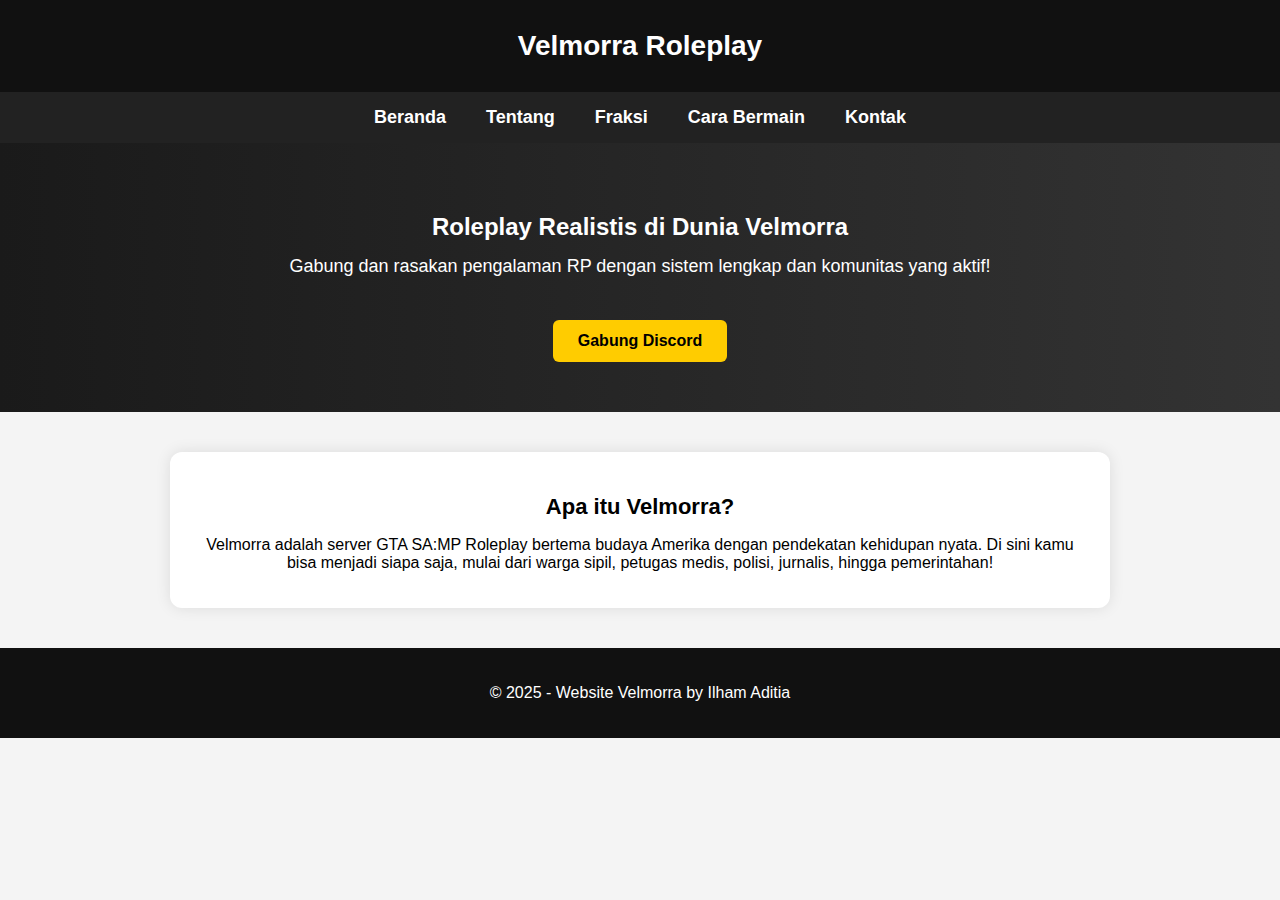
<file: index.html>
<!DOCTYPE html>
<html>
<head>
  <title>VELMORRA WEBSITE</title>
  <style>
    body {
      margin: 0;
      font-family: 'Segoe UI', Tahoma, Geneva, Verdana, sans-serif;
      background-color: #f4f4f4;
    }

    header {
      background-color: #111;
      color: white;
      padding: 30px 20px;
      text-align: center;
      box-shadow: 0 2px 8px rgba(0, 0, 0, 0.2);
    }

    header h1 {
      font-size: 28px; /* Lebih kecil dari sebelumnya */
      margin: 0;
    }

    nav {
      background-color: #222;
      display: flex;
      justify-content: center;
      padding: 15px 0;
      position: sticky;
      top: 0;
      z-index: 1000;
    }

    nav a {
      color: white;
      text-decoration: none;
      margin: 0 20px;
      font-weight: bold;
      font-size: 18px; /* Diperbesar dari 16px ke 18px */
      transition: 0.3s;
    }

    nav a:hover {
      color: #ffcc00;
    }

    .hero {
      text-align: center;
      padding: 50px 20px;
      background: linear-gradient(to right, #1a1a1a, #333);
      color: white;
    }

    .hero img {
      width: 250px;
      border-radius: 20px;
      margin-top: 20px;
    }

    .hero h2 {
      font-size: 24px;
      margin-bottom: 10px;
    }

    .hero p {
      font-size: 18px;
      margin-top: 15px;
    }

    .cta-button {
      display: inline-block;
      margin-top: 25px;
      padding: 12px 25px;
      background-color: #ffcc00;
      color: black;
      text-decoration: none;
      font-weight: bold;
      border-radius: 6px;
      transition: 0.3s;
    }

    .cta-button:hover {
      background-color: #e6b800;
    }

    main {
      max-width: 900px;
      margin: 40px auto;
      padding: 20px;
      background: white;
      border-radius: 12px;
      box-shadow: 0 0 15px rgba(0, 0, 0, 0.1);
      text-align: center;
    }

    main h3 {
      font-size: 22px;
      margin-bottom: 15px;
    }

    footer {
      background-color: #111;
      color: white;
      text-align: center;
      padding: 20px;
      margin-top: 40px;
    }
  </style>
</head>
<body>

  <header>
    <h1>Velmorra Roleplay</h1>
  </header>

  <nav>
    <a href="index.html">Beranda</a>
    <a href="tentang.html">Tentang</a>
    <a href="fraksi.html">Fraksi</a>
    <a href="cara bermain.html">Cara Bermain</a>
    <a href="kontak.html">Kontak</a>
  </nav>

  <div class="hero">
    <h2>Roleplay Realistis di Dunia Velmorra</h2>
    <p>Gabung dan rasakan pengalaman RP dengan sistem lengkap dan komunitas yang aktif!</p>
    <a class="cta-button" href="https://discord.gg/7jUEUC8f6m" target="_blank">Gabung Discord</a>    
  </div>

  <main>
    <h3>Apa itu Velmorra?</h3>
    <p>
      Velmorra adalah server GTA SA:MP Roleplay bertema budaya Amerika dengan pendekatan kehidupan nyata. 
      Di sini kamu bisa menjadi siapa saja, mulai dari warga sipil, petugas medis, polisi, jurnalis, hingga pemerintahan!
    </p>
  </main>

  <footer>
    <p>&copy; 2025 - Website Velmorra by Ilham Aditia</p>
  </footer>

</body>
</html>
</file>
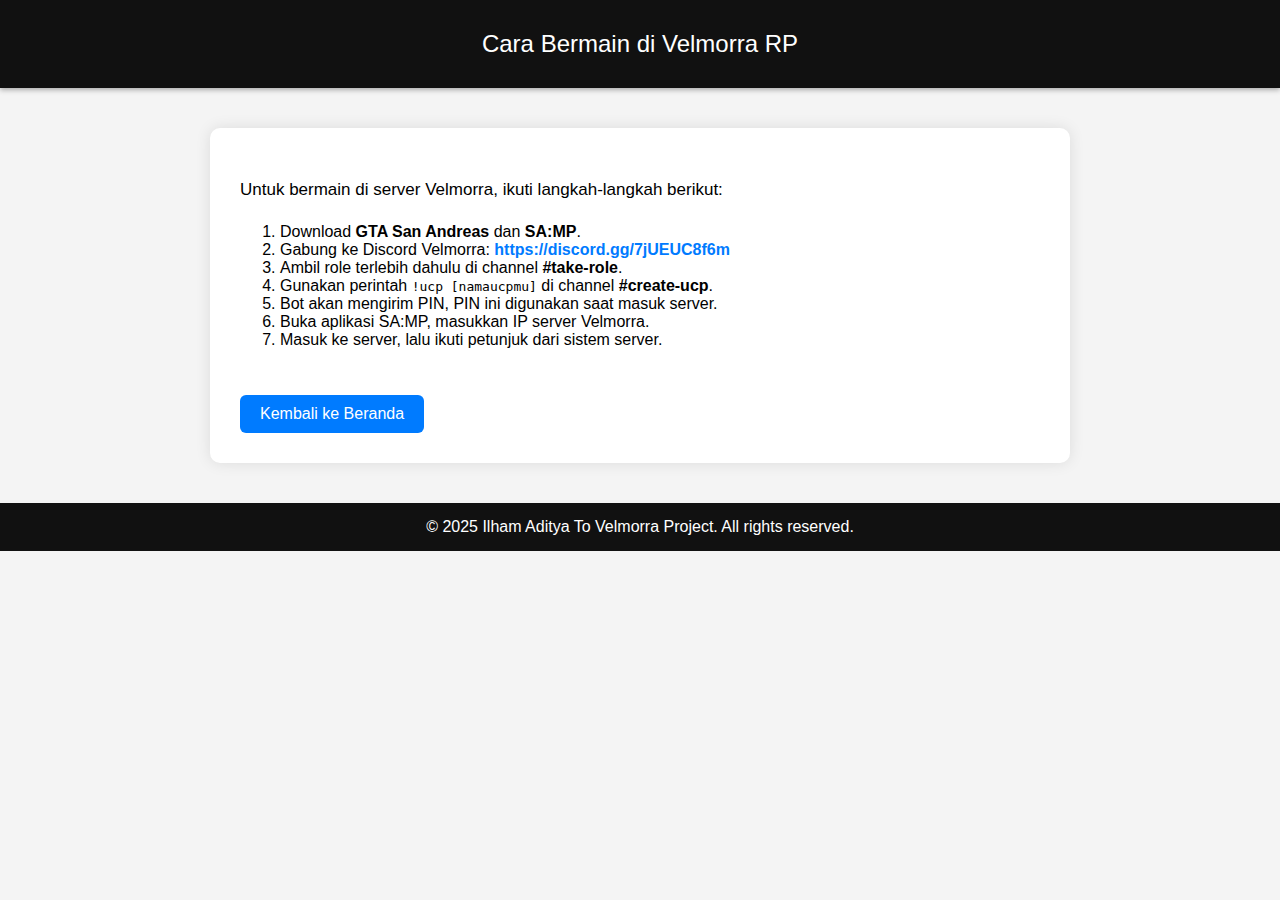
<file: cara bermain.html>
<!DOCTYPE html>
<html>
<head>
  <title>Cara Bermain - Velmorra RP</title>
  <style>
    body {
      background-color: #f4f4f4;
      font-family: 'Segoe UI', Tahoma, Geneva, Verdana, sans-serif;
      margin: 0;
      padding: 0;
    }

    header {
      background-color: #111;
      color: white;
      padding: 30px;
      text-align: center;
      font-size: 24px;
      box-shadow: 0 2px 5px rgba(0,0,0,0.3);
    }

    nav {
      background-color: #222;
      display: flex;
      justify-content: center;
      padding: 15px 0;
      position: sticky;
      top: 0;
      z-index: 1000;
    }

    nav a {
      color: white;
      text-decoration: none;
      margin: 0 20px;
      font-weight: bold;
      font-size: 16px;
      transition: 0.3s;
    }

    nav a:hover {
      color: #ffcc00;
    }

    main {
      max-width: 800px;
      margin: 40px auto;
      background: white;
      padding: 30px;
      border-radius: 10px;
      box-shadow: 0 0 15px rgba(0,0,0,0.1);
    }

    p {
      font-size: 17px;
      line-height: 1.8;
    }

    a.discord-link {
      color: #007bff;
      text-decoration: none;
      font-weight: bold;
    }

    a.discord-link:hover {
      text-decoration: underline;
    }

    .back-button {
      display: inline-block;
      margin-top: 30px;
      padding: 10px 20px;
      background-color: #007bff;
      color: white;
      text-decoration: none;
      border-radius: 6px;
      transition: 0.3s;
    }

    .back-button:hover {
      background-color: #0056b3;
    }

    footer {
      background-color: #111;
      color: white;
      text-align: center;
      padding: 15px;
      margin-top: 40px;
    }
  </style>
</head>
<body>

  <header>
    Cara Bermain di Velmorra RP
  </header>

  <main>
    <p>Untuk bermain di server Velmorra, ikuti langkah-langkah berikut:</p>
    <ol>
      <li>Download <strong>GTA San Andreas</strong> dan <strong>SA:MP</strong>.</li>
      <li>Gabung ke Discord Velmorra: <a href="https://discord.gg/7jUEUC8f6m" target="_blank" class="discord-link">https://discord.gg/7jUEUC8f6m</a></li>
      <li>Ambil role terlebih dahulu di channel <strong>#take-role</strong>.</li>
      <li>Gunakan perintah <code>!ucp [namaucpmu]</code> di channel <strong>#create-ucp</strong>.</li>
      <li>Bot akan mengirim PIN, PIN ini digunakan saat masuk server.</li>
      <li>Buka aplikasi SA:MP, masukkan IP server Velmorra.</li>
      <li>Masuk ke server, lalu ikuti petunjuk dari sistem server.</li>
    </ol>

    <a href="index.html" class="back-button">Kembali ke Beranda</a>
  </main>

  <footer>
    &copy; 2025 Ilham Aditya To Velmorra Project. All rights reserved.
  </footer>

</body>
</html>
</file>
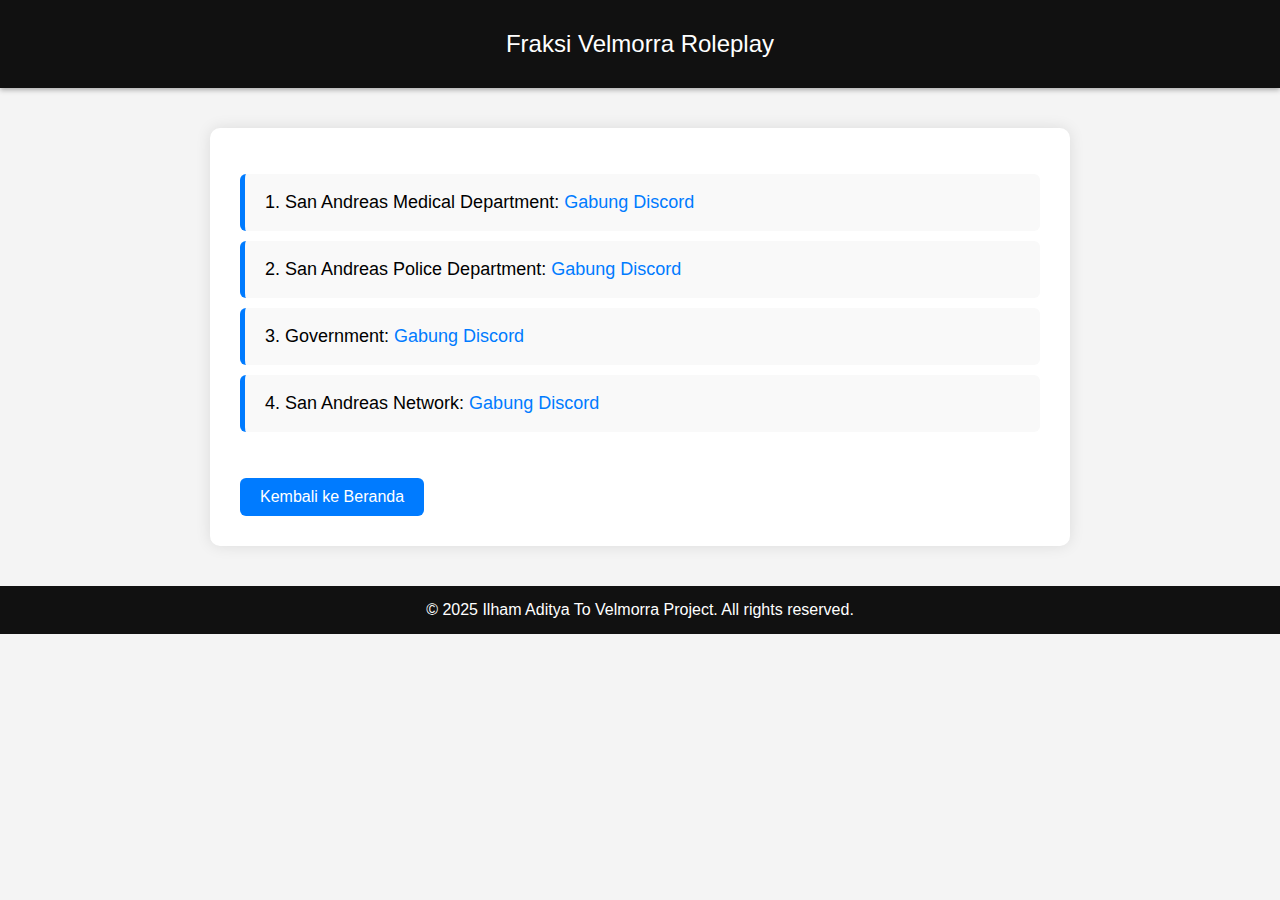
<file: fraksi.html>
<!DOCTYPE html>
<html>
<head>
  <title>Fraksi Velmorra</title>
  <style>
    body {
      background-color: #f4f4f4;
      font-family: 'Segoe UI', Tahoma, Geneva, Verdana, sans-serif;
      margin: 0;
      padding: 0;
    }

    header {
      background-color: #111;
      color: white;
      padding: 30px;
      text-align: center;
      font-size: 24px;
      box-shadow: 0 2px 5px rgba(0,0,0,0.3);
    }

    nav {
      background-color: #222;
      display: flex;
      justify-content: center;
      padding: 15px 0;
      position: sticky;
      top: 0;
      z-index: 1000;
    }

    nav a {
      color: white;
      text-decoration: none;
      margin: 0 20px;
      font-weight: bold;
      font-size: 16px;
      transition: 0.3s;
    }

    nav a:hover {
      color: #ffcc00;
    }

    main {
      max-width: 800px;
      margin: 40px auto;
      background: white;
      padding: 30px;
      border-radius: 10px;
      box-shadow: 0 0 15px rgba(0,0,0,0.1);
    }

    ul {
      list-style-type: none;
      padding: 0;
    }

    li {
      background-color: #f9f9f9;
      margin: 10px 0;
      padding: 15px 20px;
      border-left: 5px solid #007bff;
      border-radius: 6px;
      font-size: 18px;
      line-height: 1.5;
    }

    li a {
      color: #007bff;
      text-decoration: none;
    }

    li a:hover {
      text-decoration: underline;
    }

    footer {
      background-color: #111;
      color: white;
      text-align: center;
      padding: 15px;
      margin-top: 40px;
    }

    .back-button {
      display: inline-block;
      margin-top: 30px;
      padding: 10px 20px;
      background-color: #007bff;
      color: white;
      text-decoration: none;
      border-radius: 6px;
      transition: 0.3s;
    }

    .back-button:hover {
      background-color: #0056b3;
    }
  </style>
</head>
<body>

  <header>
    Fraksi Velmorra Roleplay
  </header>

  <main>
    <ul>
      <li>1. San Andreas Medical Department: <a href="https://discord.gg/UU333Dv84c" target="_blank">Gabung Discord</a></li>
      <li>2. San Andreas Police Department: <a href="https://discord.gg/z3mMrXfyPV" target="_blank">Gabung Discord</a></li>
      <li>3. Government: <a href="https://discord.gg/j8uVsT5PeE" target="_blank">Gabung Discord</a></li>
      <li>4. San Andreas Network: <a href="https://discord.gg/uraTkuzRCp" target="_blank">Gabung Discord</a></li>
    </ul>

    <a href="index.html" class="back-button">Kembali ke Beranda</a>
  </main>

  <footer>
    &copy; 2025 Ilham Aditya To Velmorra Project. All rights reserved.
  </footer>

</body>
</html>
</file>
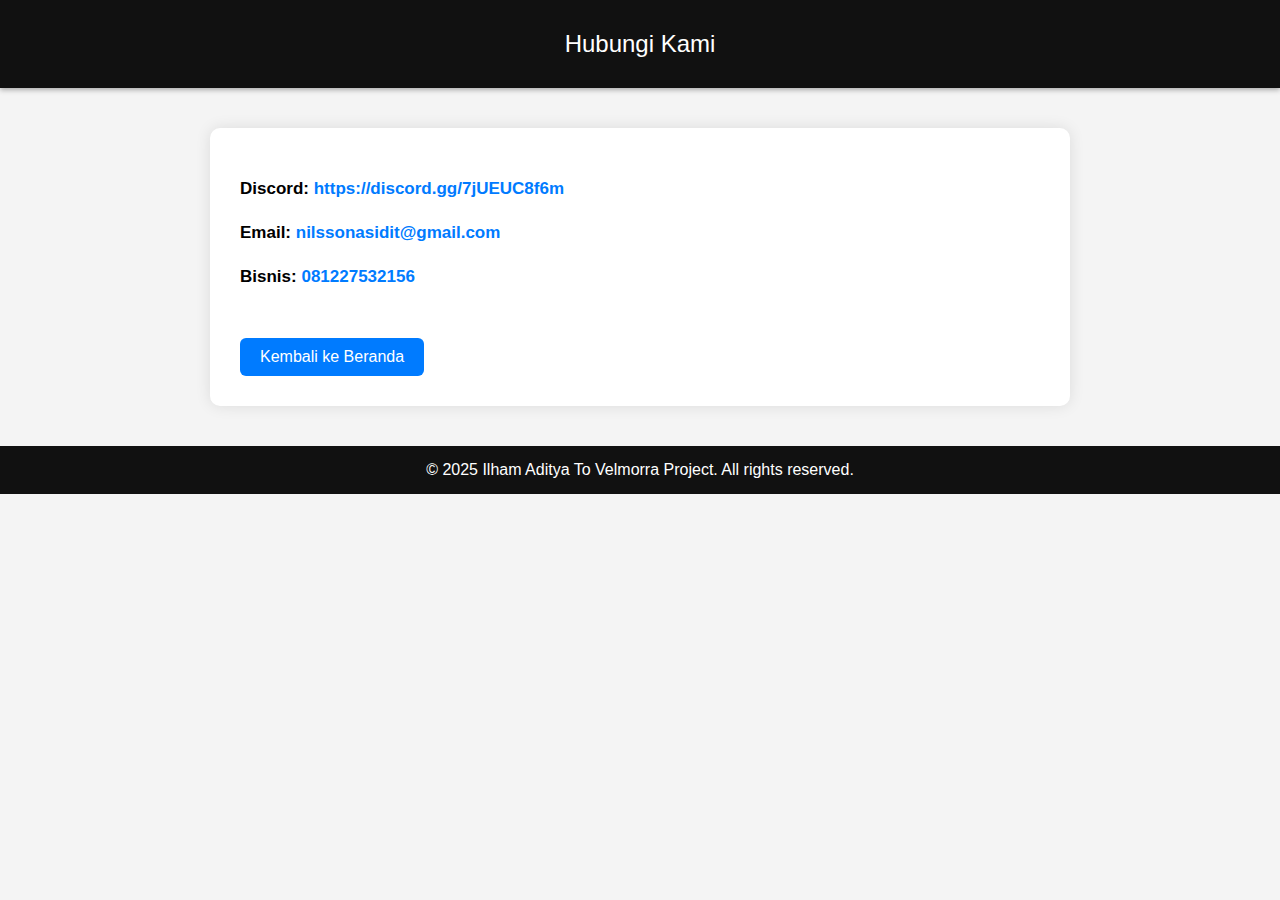
<file: kontak.html>
<!DOCTYPE html>
<html>
<head>
  <title>Kontak - Velmorra RP</title>
  <style>
    body {
      background-color: #f4f4f4;
      font-family: 'Segoe UI', Tahoma, Geneva, Verdana, sans-serif;
      margin: 0;
      padding: 0;
    }

    header {
      background-color: #111;
      color: white;
      padding: 30px;
      text-align: center;
      font-size: 24px;
      box-shadow: 0 2px 5px rgba(0,0,0,0.3);
    }

    nav {
      background-color: #222;
      display: flex;
      justify-content: center;
      padding: 15px 0;
      position: sticky;
      top: 0;
      z-index: 1000;
    }

    nav a {
      color: white;
      text-decoration: none;
      margin: 0 20px;
      font-weight: bold;
      font-size: 16px;
      transition: 0.3s;
    }

    nav a:hover {
      color: #ffcc00;
    }

    main {
      max-width: 800px;
      margin: 40px auto;
      background: white;
      padding: 30px;
      border-radius: 10px;
      box-shadow: 0 0 15px rgba(0,0,0,0.1);
    }

    p {
      font-size: 17px;
      line-height: 1.6;
    }

    a.link {
      color: #007bff;
      text-decoration: none;
      font-weight: bold;
    }

    a.link:hover {
      text-decoration: underline;
    }

    .back-button {
      display: inline-block;
      margin-top: 30px;
      padding: 10px 20px;
      background-color: #007bff;
      color: white;
      text-decoration: none;
      border-radius: 6px;
      transition: 0.3s;
    }

    .back-button:hover {
      background-color: #0056b3;
    }

    footer {
      background-color: #111;
      color: white;
      text-align: center;
      padding: 15px;
      margin-top: 40px;
    }
  </style>
</head>
<body>

  <header>
    Hubungi Kami
  </header>

  <main>
    <p><strong>Discord:</strong> 
      <a href="https://discord.gg/7jUEUC8f6m" target="_blank" class="link">https://discord.gg/7jUEUC8f6m</a>
    </p>

    <p><strong>Email:</strong> 
      <a href="mailto:nilssonasidit@gmail.com" class="link">nilssonasidit@gmail.com</a>
    </p>
    
    <p><strong>Bisnis:</strong> 
      <a href="081227533156" class="link">081227532156</a>
    </p>
  

    <a href="index.html" class="back-button">Kembali ke Beranda</a>
  </main>

  <footer>
    &copy; 2025 Ilham Aditya To Velmorra Project. All rights reserved.
  </footer>

</body>
</html>
</file>
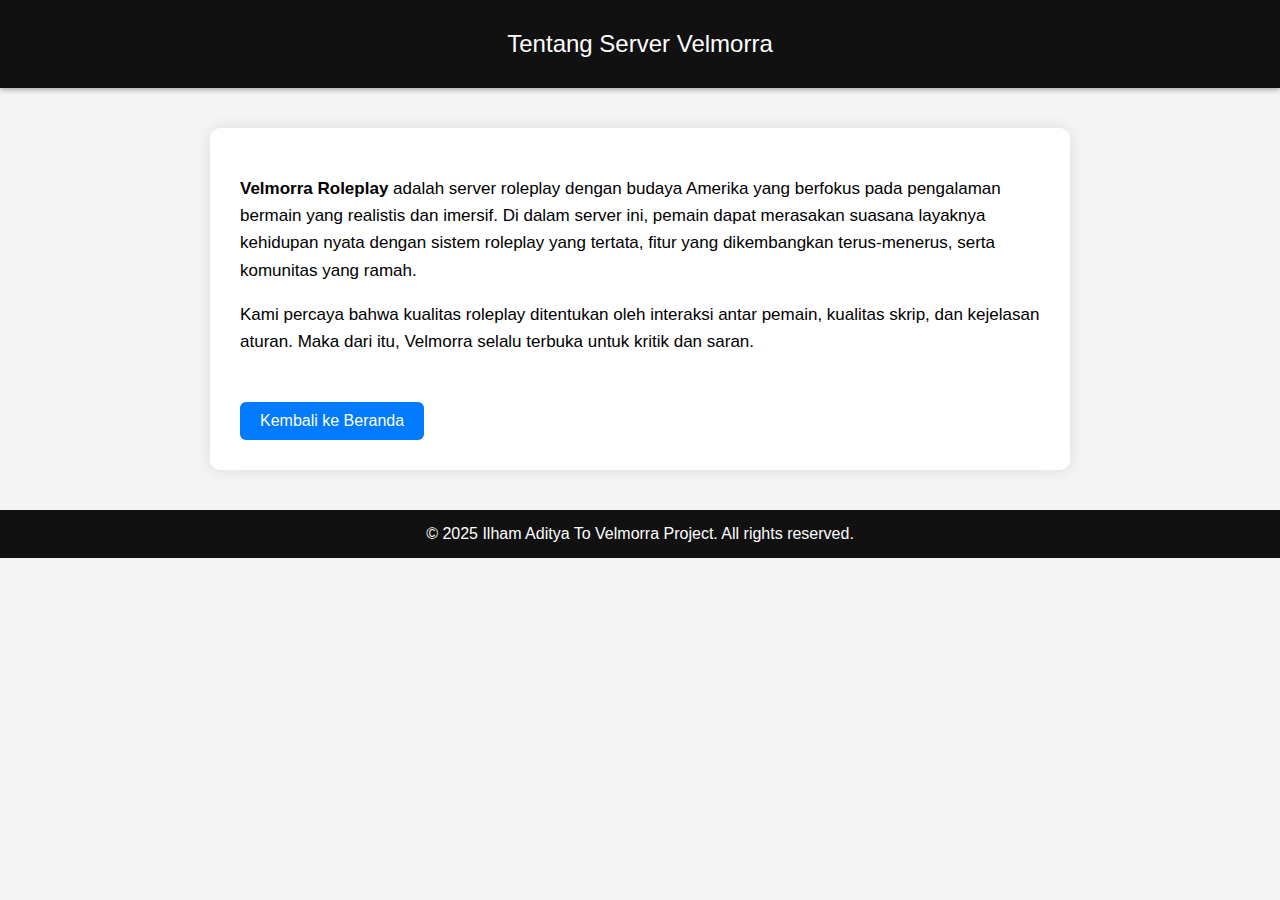
<file: tentang.html>
<!DOCTYPE html>
<html>
<head>
  <title>Tentang Velmorra</title>
  <style>
    body {
      background-color: #f4f4f4;
      font-family: 'Segoe UI', Tahoma, Geneva, Verdana, sans-serif;
      margin: 0;
      padding: 0;
    }

    header {
      background-color: #111;
      color: white;
      padding: 30px;
      text-align: center;
      font-size: 24px;
      box-shadow: 0 2px 5px rgba(0,0,0,0.3);
    }

    nav {
      background-color: #222;
      display: flex;
      justify-content: center;
      padding: 15px 0;
      position: sticky;
      top: 0;
      z-index: 1000;
    }

    nav a {
      color: white;
      text-decoration: none;
      margin: 0 20px;
      font-weight: bold;
      font-size: 16px;
      transition: 0.3s;
    }

    nav a:hover {
      color: #ffcc00;
    }

    main {
      max-width: 800px;
      margin: 40px auto;
      background: white;
      padding: 30px;
      border-radius: 10px;
      box-shadow: 0 0 15px rgba(0,0,0,0.1);
    }

    p {
      font-size: 17px;
      line-height: 1.6;
    }

    .back-button {
      display: inline-block;
      margin-top: 30px;
      padding: 10px 20px;
      background-color: #007bff;
      color: white;
      text-decoration: none;
      border-radius: 6px;
      transition: 0.3s;
    }

    .back-button:hover {
      background-color: #0056b3;
    }

    footer {
      background-color: #111;
      color: white;
      text-align: center;
      padding: 15px;
      margin-top: 40px;
    }
  </style>
</head>
<body>

  <header>
    Tentang Server Velmorra
  </header>

  <main>
    <p>
      <strong>Velmorra Roleplay</strong> adalah server roleplay dengan budaya Amerika yang berfokus pada pengalaman bermain yang realistis dan imersif.  
      Di dalam server ini, pemain dapat merasakan suasana layaknya kehidupan nyata dengan sistem roleplay yang tertata, fitur yang dikembangkan terus-menerus, serta komunitas yang ramah.
    </p>

    <p>
      Kami percaya bahwa kualitas roleplay ditentukan oleh interaksi antar pemain, kualitas skrip, dan kejelasan aturan. Maka dari itu, Velmorra selalu terbuka untuk kritik dan saran.
    </p>

    <a href="index.html" class="back-button">Kembali ke Beranda</a>
  </main>

  <footer>
    &copy; 2025 Ilham Aditya To Velmorra Project. All rights reserved.
  </footer>

</body>
</html>
</file>
